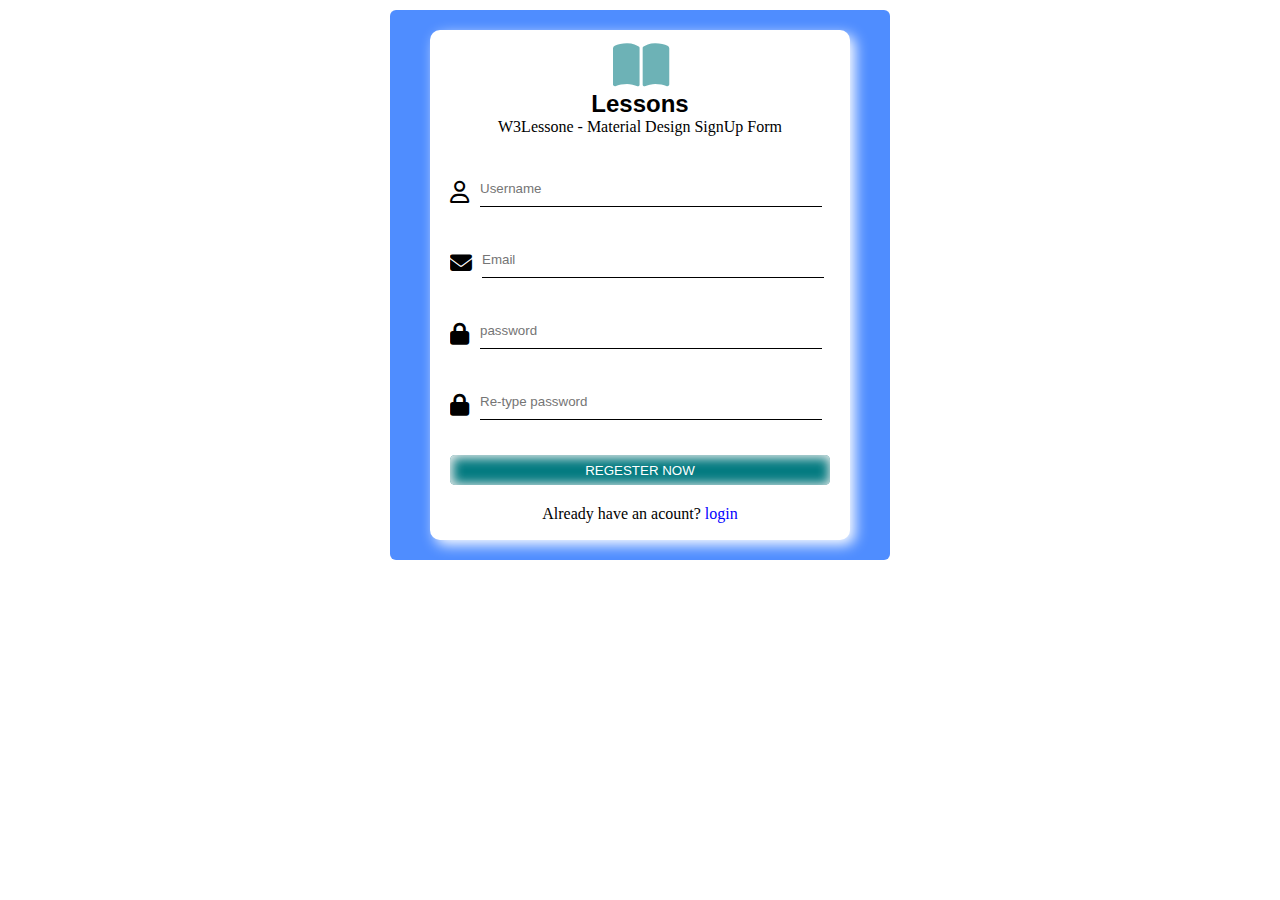
<file: index.html>
<!DOCTYPE html>
<html lang="en">

<head>
    <meta charset="UTF-8">
    <meta http-equiv="X-UA-Compatible" content="IE=edge">
    <meta name="viewport" content="width=device-width, initial-scale=1.0">
    <title>task3</title>
    <link rel="stylesheet" href="Css/task3.css">
    <link rel="stylesheet" href="https://cdnjs.cloudflare.com/ajax/libs/font-awesome/6.2.1/css/all.min.css">
</head>

<body>

    <div class="content">

        <div class="container">

            <div class="header">
                <i class="fa-solid fa-book-open"></i>
                <!-- <img src="../Media/images/favicon.ico" alt="lol"> -->
                <h2>Lessons</h2>
                <p>W3Lessone - Material Design SignUp Form </p>
            </div>
            <div class="Form">

                <label for="text"><i class="fa-regular fa-user"></i></label>
                <input id="text" class="padd" type="text" placeholder="Username">

                <label for="email"> <i class="fa-solid fa-envelope"></i></label>
                <input id="email" class="padd" type="email" placeholder="Email">

                <label for="pass1"><i class="fa-sharp fa-solid fa-lock"></i></label>
                <input id="pass1" class="padd" type="password" placeholder="password">

                <label for="pass2"><i class="fa-sharp fa-solid fa-lock"></i></label>
                <input id="pass2" class="padd" type="password" placeholder="Re-type password">

                <input id="butt" type="submit" value="REGESTER NOW">
                <p>Already have an acount?
                    <a href="Login.html" target="_blank">login</a>
                </p>
            </div>

        </div>

    </div>

</body>

</html>
</file>
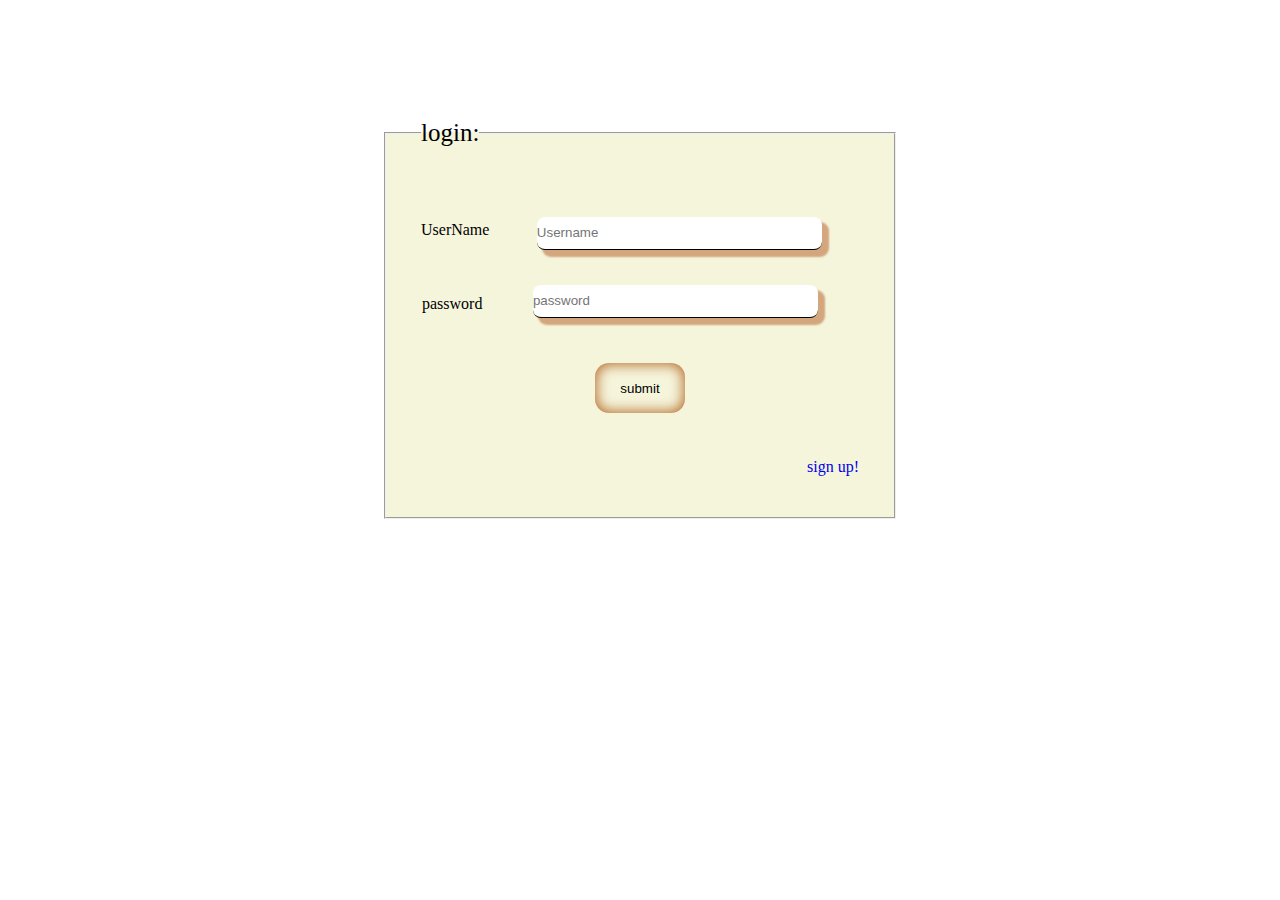
<file: Login.html>
<!DOCTYPE html>
<html lang="en">

<head>
    <meta charset="UTF-8">
    <meta http-equiv="X-UA-Compatible" content="IE=edge">
    <meta name="viewport" content="width=device-width, initial-scale=1.0">
    <title>Login</title>
    <link rel="stylesheet" href="Css/login.css">
    <link rel="stylesheet" href="https://cdnjs.cloudflare.com/ajax/libs/font-awesome/6.2.1/css/all.min.css">
</head>

<body>
    <fieldset>
        <legend class="log">login:</legend>

        <!-- <input type="text" placeholder="UserName"> -->
        <label class="te" for="text">UserName</label>
        <input id="text" type="text" placeholder="Username">

        <label class="pa" for="pass1">password</label>
        <input id="pass1" type="password" placeholder="password">

        <input type="submit" onclick="alert('done successfully!')" value="submit">
        <a href="index.html" target="_blank">sign up! </a>

    </fieldset>
</body>

</html>
</file>
<file: Css/task3.css>
* {
    margin: 0;
    padding: 0;
    box-sizing: border-box;
}



.content {
    margin: 10px auto 0;
    width: 500px;
    height: 550px;
    background-color: #005affb0;
    padding: 20px 40px;
    border-radius: 6px;
}

.content .container {
    background-color: white;
    width: 100%;
    height: 100%;
    padding: 10px 20px 20px 20px;
    border-radius: 10px;
    box-shadow: 5px 5px 14px 0px white;
}

.content .container .header i {
    position: relative;
    left: 43%;
    font-size: 50px;
    color: #047b8194;
}

.container .header h2 {
    text-align: center;
    font-family: sans-serif;
}

.container .header p {
    text-align: center;
}

.container .Form .padd {
    margin: 35px 30px;
    display: block;
    width: 90%;
    border-top: transparent;
    border-right: transparent;
    border-bottom: 1px solid black;
    border-left: transparent;
    line-height: 35px;
    /* margin: 35px 0;
    display: block;
    width: 100%;
    border-top: transparent;
    border-right: transparent;
    border-bottom: 1px solid black;
    border-left: transparent;
    line-height: 30px; */
}

.container .Form #butt {
    width: 100%;
    height: 30px;
    background-color: #047b81;
    color: white;
    border: transparent;
    border-radius: 5px;
    transition-duration: 0.4s;
    cursor: pointer;
    box-shadow: inset 1px 1px 11px 2px #eee
}

.container .Form #butt:hover {

    background-color: #047b8163;
    color: #047b81;
    font-weight: bold;
    animation-name: example;
    animation-duration: 1s;
    box-shadow: 7px 7px 17px 1px #047b8199;
}

@keyframes example {
    0% {
        transform: scale(1, 1);
    }

    50% {
        transform: scale(1.050, 1.050);
        font-weight: bold;
    }

    100% {
        transform: scale(1, 1);
    }
}

.container .Form p {
    text-align: center;
    margin-top: 20px;
}

.container .Form p a {
    color: blue;
    text-decoration: none;
}

.container .Form i {
    float: left;
    margin: 10px 10px 8px 0;
    font-size: 22px;

}
</file>
<file: Css/login.css>
* {
    padding: 0;
    margin: 0;
    box-sizing: border-box;
}

fieldset {
    width: 40%;
    height: 400px;
    background-color: beige;
    margin: 119px auto;
    padding: 35px;
    /* border: none;*/
}

fieldset input[type="text"],
fieldset input[type="password"] {
    display: block;
    border-top: transparent;
    border-right: transparent;
    border-bottom: 1px solid black;
    border-left: transparent;
    margin: 35px auto;
    line-height: 32px;
    width: 65%;
    border-radius: 8px;
    box-shadow: 6px 6px 2px 1px #bf7948a3;

}

.log {
    font-size: 25px;
}

.te {
    float: left;
    margin: 10px 10px 8px 0;
    position: relative;
    top: 29px;
}

.pa {
    float: left;
    margin: 10px 10px 8px 0;
    position: relative;
    top: 0px;
    left: 1px;
}


fieldset input[type="submit"] {
    width: 90px;
    margin: 45px auto;
    position: relative;
    display: block;
    height: 50px;
    border: none;
    border-radius: 14px;
    background: #ff000000;
    box-shadow: inset 0px 0px 14px 1px #b1621e;

}

fieldset input[type="submit"]:hover {
    box-shadow: 0px 0px 14px 2px #b1621e;
}

fieldset a {

    float: right;
    text-decoration: none;
}
</file>
